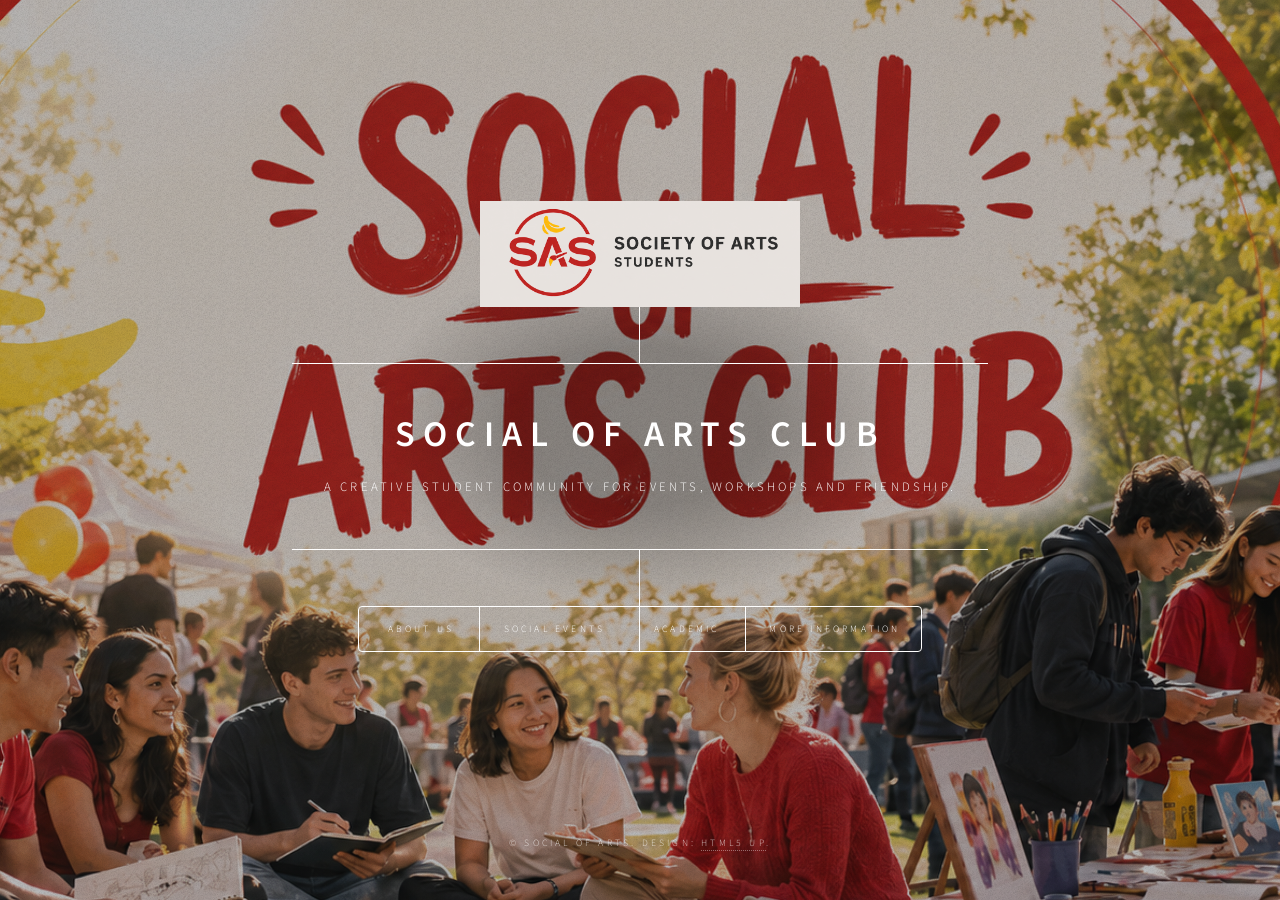
<file: index.html>
<!DOCTYPE HTML>
<!--
	Dimension by HTML5 UP
	html5up.net | @ajlkn
	Free for personal and commercial use under the CCA 3.0 license (html5up.net/license)
-->
<html>
	<head>
		<title>Social of Arts Club</title>
		<meta charset="utf-8" />
		<meta name="viewport" content="width=device-width, initial-scale=1, user-scalable=no" />
		<link rel="stylesheet" href="assets/css/main.css" />
		<noscript><link rel="stylesheet" href="assets/css/noscript.css" /></noscript>
	</head>
	<body class="is-preload">

		<!-- Wrapper -->
			<div id="wrapper">

				<!-- Header -->
					<header id="header">
						<div class="logo">
							<img src="images/Logo.png" alt="Social Of Arts Club logo">
						</div>
						<div class="content">
							<div class="inner">
								<h1>Social of Arts Club</h1>
								<p>A creative student community for events, workshops and friendship.</p>
							</div>
						</div>
						<nav>
							<ul>
								<li><a href="#intro">About Us</a></li>
								<li><a href="#work">Social Events</a></li>
								<li><a href="#about">Academic</a></li>
								<li><a href="#contact">More Information</a></li>
								<!--<li><a href="#elements">Elements</a></li>-->
							</ul>
						</nav>
					</header>

				<!-- Main -->
					<div id="main">

						<!-- Intro -->
							<article id="intro">
								<h2 class="major">About Us</h2>
								<span class="image main"><img src="images/Introduction.png" alt="Introduction of Club" /></span>
								<p>Social of Arts Club is a fictional student community created for students who enjoy creativity, friendship, and campus life. The club provides a welcoming space where members can meet new people, share ideas, join creative activities, and take part in social events outside the classroom. Through workshops, art-inspired gatherings, student meetups, networking sessions, and major club events, Social of Arts Club encourages students to build confidence, explore their interests, and feel connected with others. The club is designed for both beginners and experienced creatives, so students do not need professional art skills to join. Whether someone wants to relax after study, make friends, attend fun events, or express their creative side, Social of Arts Club offers an inclusive and energetic environment where student life becomes more meaningful, social, and memorable.<a href="#work"></a>.</p>
								
							</article>

						<!-- Social Events -->
							<article id="work">
								<h2 class="major">Social Events</h2>

								<p class="subtitle">Campus Picnic & Games</p>
								<span class="image main picnic-image"><img src="images/Social_events1.jpg" alt="social picinic" /></span>
								<p>Campus Picnic & Games is one of our most relaxed and welcoming social events. It gives students a chance to step away from study, enjoy the outdoors, and spend time with others in a friendly open space. Members can bring snacks, sit together on the grass, join small group games, or simply chat with new people in a casual environment. The event is designed to be easy to join, even for students who may feel nervous about attending club activities for the first time. Through light games, shared food, creative conversations, and team activities, students can build friendships naturally without pressure. This event is especially attractive because it combines relaxation, social connection, and fun campus life in one experience. Whether students want to meet new friends, enjoy a sunny afternoon, or feel more connected to the club community, Campus Picnic & Games provides a warm and enjoyable way to take part.</p>

								
								<p class="subtitle">Creative Meetup Night</p>
								<span class="image main event-image"><img src="images/SocialEvents-2.webp" alt="social night" /></span>
								<p>Creative Meetup Night is a relaxed evening event designed for students who want to meet new people, share ideas, and enjoy a creative social atmosphere. During the event, members can take part in casual conversations, small creative activities, group discussions, and icebreaker games. It is not only a place for students with strong artistic skills, but also for beginners who simply enjoy creativity and want to connect with others. The event gives students a comfortable space to talk about art, design, music, photography, campus life, or personal interests. With friendly lighting, music, snacks, and open conversation, Creative Meetup Night helps members feel included and confident. It is especially suitable for new students because it makes meeting people easier and less awkward. By joining this event, students can build friendships, discover shared interests, and become more involved in the club community.</p>

								<p class="subtitle">Gallery Walk / Art Exhibition Visit</p>
								<span class="image main exhibition-image"><img src="images/SocialEvents-3.jpg" alt="Art Exhibition" /></span>
								<p>Art Exhibition / Gallery Walk is a cultural and creative activity where members visit an art exhibition together and explore different forms of visual expression. During the event, students can walk through the gallery, observe artworks, discuss their personal interpretations, and share ideas with other members in a relaxed environment. This activity is not only for students with strong art knowledge, but also for anyone who is curious about creativity and wants to experience art in a social way. By joining the exhibition visit, members can discover new artistic styles, gain inspiration, and learn how different artists communicate emotions, stories, and social ideas through their work. The event also gives students a chance to connect through meaningful conversations rather than only casual chatting. It is attractive because it combines learning, creativity, friendship, and cultural experience in one activity. For new members, Art Exhibition / Gallery Walk is a comfortable way to meet others while enjoying a calm and inspiring atmosphere.</p>

								<p class="subtitle">Creative Market Day</p>
								<span class="image main"><img src="images/SocialEvents-4.jpg" alt="Art Workshop" /></span>
								<p>Creative Market Day is a lively event where members can display, share, and celebrate their creative work in a friendly student community. During the event, students can set up small stalls to showcase handmade crafts, drawings, prints, postcards, jewellery, photography, stickers, or other personal creative projects. It gives members a chance to express their ideas, receive encouragement from others, and feel proud of their work. This event is attractive because it combines creativity, social interaction, and a relaxed market atmosphere. Students do not need to be professional artists to join; they can simply bring something they enjoy making or come as visitors to support others. Creative Market Day also helps members meet people with similar interests, exchange inspiration, and discover different styles of student creativity. It creates a warm and energetic space where art becomes more social, accessible, and enjoyable.</p>

							</article>

						<!-- Academic Initative -->
							<article id="about">
								<h2 class="major">Our Arts Guide</h2>
								<span class="image main"><img src="images/academic.png" alt="Academic Initative" /></span>
								<p>Our Academic Arts Guide is designed to help students understand how creativity can support academic growth. The club believes that art is not only a form of expression, but also a way of thinking, questioning, and communicating ideas. Through student-led resources, study discussions, creative workshops, and peer support activities, we encourage members to explore the connection between arts, culture, society, and personal development. This initiative aims to make academic learning more approachable by sharing useful guidance, practical study tips, and creative perspectives from students for students. Whether members are planning their studies, developing new interests, or looking for inspiration beyond the classroom, our arts guide provides a supportive space where learning becomes more meaningful, creative, and connected to real student experiences.</p>
							</article>

						<!-- More Information -->
							<article id="contact">
								<h2 class="major">More Information</h2>
								<p class="subtitle">Journals & Creative Arts</p>
								<span class="image main"><img src="images/Journals.png" alt="Journals" /></span>
								<p>Our creative journal is a student-led publication created to celebrate imagination, self-expression, and original ideas. It provides a welcoming space for students to share their writing, artwork, photography, design pieces, poetry, short stories, and other creative projects. The journal is not about perfection. It is about confidence, creativity, and giving every student a chance to express their voice.</p>
								<p>We welcome submissions from students of all creative backgrounds. Members can submit written pieces such as poems, short stories, reflections, or creative essays. They can also submit visual works such as drawings, digital art, photography, paintings, posters, or mixed-media pieces. Each submission should show personal expression, creative thinking, or a meaningful story behind the work.</p>
								<p>This project aims to help students feel proud of their creative identity and connect with others through shared artistic interests. Selected works may be featured in our online journal, social media showcase, or club exhibition events. Whether students are experienced creators or just beginning to explore art, the journal offers a supportive platform to share ideas, gain confidence, and become part of a creative community.</p>

								<p class="subtitle">Connect Us!</p>
								<p>Have a submission or suggestion?  Contact us today!</p>

								<form id="contact-form" method="post" action="#">
									<div class="fields">
										<div class="field half">
											<label for="name">Name</label>
											<input type="text" name="name" id="name" />
										</div>
										<div class="field half">
											<label for="email">Email</label>
											<input type="email" name="email" id="email" />
										</div>
										<div class="field">
											<label for="message">Message</label>
											<textarea name="message" id="message" rows="4"></textarea>
										</div>
									</div>
									<ul class="actions">
										<li><input type="submit" value="Send Message" class="primary" /></li>
										<li><input type="reset" value="Reset" /></li>
									</ul>
									
									<p id="form-message" style="display:none;">Thank you for your message! We will get back to you soon.</p>
								</form>
								<ul class="icons">
									<li><a href="#" class="icon brands fa-twitter"><span class="label">Twitter</span></a></li>
									<li><a href="#" class="icon brands fa-facebook-f"><span class="label">Facebook</span></a></li>
									<li><a href="#" class="icon brands fa-instagram"><span class="label">Instagram</span></a></li>
									<li><a href="#" class="icon brands fa-github"><span class="label">GitHub</span></a></li>
								</ul>
							</article>

							</article>

					</div>

				<!-- Footer -->
					<footer id="footer">
						<p class="copyright">&copy; Social of Arts. Design: <a href="https://html5up.net">HTML5 UP</a>.</p>
					</footer>

			</div>

		<!-- BG -->
			<div id="bg"></div>

		<!-- Scripts -->
			<script src="assets/js/jquery.min.js"></script>
			<script src="assets/js/browser.min.js"></script>
			<script src="assets/js/breakpoints.min.js"></script>
			<script src="assets/js/util.js"></script>
			<script src="assets/js/main.js"></script>

			<script>
				document.getElementById("contact-form").addEventListener("submit", function(event) {
					event.preventDefault();
					document.getElementById("form-message").style.display = "block";
				});

</script>
	</body>
</html>
</file>
<file: assets/css/noscript.css>
/*
	Dimension by HTML5 UP
	html5up.net | @ajlkn
	Free for personal and commercial use under the CCA 3.0 license (html5up.net/license)
*/

/* BG */

	body.is-preload #bg:before {
		background-color: transparent;
	}

/* Header */

	body.is-preload #header {
		-moz-filter: none;
		-webkit-filter: none;
		-ms-filter: none;
		filter: none;
	}

		body.is-preload #header > * {
			opacity: 1;
		}

		body.is-preload #header .content .inner {
			max-height: none;
			padding: 3rem 2rem;
			opacity: 1;
		}

/* Main */

	#main article {
		opacity: 1;
		margin: 4rem 0 0 0;
	}
</file>
<file: assets/css/main.css>
@import url(fontawesome-all.min.css);
@import url("https://fonts.googleapis.com/css?family=Source+Sans+Pro:300italic,600italic,300,600");

/*
	Dimension by HTML5 UP
	html5up.net | @ajlkn
	Free for personal and commercial use under the CCA 3.0 license (html5up.net/license)
*/

html, body, div, span, applet, object,
iframe, h1, h2, h3, h4, h5, h6, p, blockquote,
pre, a, abbr, acronym, address, big, cite,
code, del, dfn, em, img, ins, kbd, q, s, samp,
small, strike, strong, sub, sup, tt, var, b,
u, i, center, dl, dt, dd, ol, ul, li, fieldset,
form, label, legend, table, caption, tbody,
tfoot, thead, tr, th, td, article, aside,
canvas, details, embed, figure, figcaption,
footer, header, hgroup, menu, nav, output, ruby,
section, summary, time, mark, audio, video {
	margin: 0;
	padding: 0;
	border: 0;
	font-size: 100%;
	font: inherit;
	vertical-align: baseline;}

article, aside, details, figcaption, figure,
footer, header, hgroup, menu, nav, section {
	display: block;}

body {
	line-height: 1;
}

ol, ul {
	list-style: none;
}

blockquote, q {
	quotes: none;
}

	blockquote:before, blockquote:after, q:before, q:after {
		content: '';
		content: none;
	}

table {
	border-collapse: collapse;
	border-spacing: 0;
}

body {
	-webkit-text-size-adjust: none;
}

mark {
	background-color: transparent;
	color: inherit;
}

input::-moz-focus-inner {
	border: 0;
	padding: 0;
}

input, select, textarea {
	-moz-appearance: none;
	-webkit-appearance: none;
	-ms-appearance: none;
	appearance: none;
}

/* Basic */

	@-ms-viewport {
		width: device-width;
	}

	@media screen and (max-width: 480px) {

		html, body {
			min-width: 320px;
		}

	}

	html {
		box-sizing: border-box;
	}

	*, *:before, *:after {
		box-sizing: inherit;
	}

	body {
		background: #1b1f22;
	}

		body.is-preload *, body.is-preload *:before, body.is-preload *:after {
			-moz-animation: none !important;
			-webkit-animation: none !important;
			-ms-animation: none !important;
			animation: none !important;
			-moz-transition: none !important;
			-webkit-transition: none !important;
			-ms-transition: none !important;
			transition: none !important;
		}

/* Type */

	html {
		font-size: 16pt;
	}

		@media screen and (max-width: 1680px) {

			html {
				font-size: 12pt;
			}

		}

		@media screen and (max-width: 736px) {

			html {
				font-size: 11pt;
			}

		}

		@media screen and (max-width: 360px) {

			html {
				font-size: 10pt;
			}

		}

	body, input, select, textarea {
		color: #ffffff;
		font-family: "Source Sans Pro", sans-serif;
		font-weight: 300;
		font-size: 1rem;
		line-height: 1.65;
	}

	a {
		-moz-transition: color 0.2s ease-in-out, background-color 0.2s ease-in-out, border-bottom-color 0.2s ease-in-out;
		-webkit-transition: color 0.2s ease-in-out, background-color 0.2s ease-in-out, border-bottom-color 0.2s ease-in-out;
		-ms-transition: color 0.2s ease-in-out, background-color 0.2s ease-in-out, border-bottom-color 0.2s ease-in-out;
		transition: color 0.2s ease-in-out, background-color 0.2s ease-in-out, border-bottom-color 0.2s ease-in-out;
		border-bottom: dotted 1px rgba(255, 255, 255, 0.5);
		text-decoration: none;
		color: inherit;
	}

		a:hover {
			border-bottom-color: transparent;
		}

	strong, b {
		color: #ffffff;
		font-weight: 600;
	}

	em, i {
		font-style: italic;
	}

	p {
		margin: 0 0 2rem 0;
	}

	h1, h2, h3, h4, h5, h6 {
		color: #ffffff;
		font-weight: 600;
		line-height: 1.5;
		margin: 0 0 1rem 0;
		text-transform: uppercase;
		letter-spacing: 0.2rem;
	}

		h1 a, h2 a, h3 a, h4 a, h5 a, h6 a {
			color: inherit;
			text-decoration: none;
		}

		h1.major, h2.major, h3.major, h4.major, h5.major, h6.major {
			border-bottom: solid 1px #ffffff;
			width: -moz-max-content;
			width: -webkit-max-content;
			width: -ms-max-content;
			width: max-content;
			padding-bottom: 0.5rem;
			margin: 0 0 2rem 0;
		}

	h1 {
		font-size: 2.25rem;
		line-height: 1.3;
		letter-spacing: 0.5rem;
	}

	h2 {
		font-size: 1.5rem;
		line-height: 1.4;
		letter-spacing: 0.5rem;
	}

	h3 {
		font-size: 1rem;
	}

	h4 {
		font-size: 0.8rem;
	}

	h5 {
		font-size: 0.7rem;
	}

	h6 {
		font-size: 0.6rem;
	}

	@media screen and (max-width: 736px) {

		h1 {
			font-size: 1.75rem;
			line-height: 1.4;
		}

		h2 {
			font-size: 1.25em;
			line-height: 1.5;
		}

	}

	sub {
		font-size: 0.8rem;
		position: relative;
		top: 0.5rem;
	}

	sup {
		font-size: 0.8rem;
		position: relative;
		top: -0.5rem;
	}

	blockquote {
		border-left: solid 4px #ffffff;
		font-style: italic;
		margin: 0 0 2rem 0;
		padding: 0.5rem 0 0.5rem 2rem;
	}

	code {
		background: rgba(255, 255, 255, 0.075);
		border-radius: 4px;
		font-family: "Courier New", monospace;
		font-size: 0.9rem;
		margin: 0 0.25rem;
		padding: 0.25rem 0.65rem;
	}

	pre {
		-webkit-overflow-scrolling: touch;
		font-family: "Courier New", monospace;
		font-size: 0.9rem;
		margin: 0 0 2rem 0;
	}

		pre code {
			display: block;
			line-height: 1.75;
			padding: 1rem 1.5rem;
			overflow-x: auto;
		}

	hr {
		border: 0;
		border-bottom: solid 1px #ffffff;
		margin: 2.75rem 0;
	}

	.align-left {
		text-align: left;
	}

	.align-center {
		text-align: center;
	}

	.align-right {
		text-align: right;
	}

/* Form */

	form {
		margin: 0 0 2rem 0;
	}

		form > :last-child {
			margin-bottom: 0;
		}

		form > .fields {
			display: -moz-flex;
			display: -webkit-flex;
			display: -ms-flex;
			display: flex;
			-moz-flex-wrap: wrap;
			-webkit-flex-wrap: wrap;
			-ms-flex-wrap: wrap;
			flex-wrap: wrap;
			width: calc(100% + 3rem);
			margin: -1.5rem 0 2rem -1.5rem;
		}

			form > .fields > .field {
				-moz-flex-grow: 0;
				-webkit-flex-grow: 0;
				-ms-flex-grow: 0;
				flex-grow: 0;
				-moz-flex-shrink: 0;
				-webkit-flex-shrink: 0;
				-ms-flex-shrink: 0;
				flex-shrink: 0;
				padding: 1.5rem 0 0 1.5rem;
				width: calc(100% - 1.5rem);
			}

				form > .fields > .field.half {
					width: calc(50% - 0.75rem);
				}

				form > .fields > .field.third {
					width: calc(100%/3 - 0.5rem);
				}

				form > .fields > .field.quarter {
					width: calc(25% - 0.375rem);
				}

		@media screen and (max-width: 480px) {

			form > .fields {
				width: calc(100% + 3rem);
				margin: -1.5rem 0 2rem -1.5rem;
			}

				form > .fields > .field {
					padding: 1.5rem 0 0 1.5rem;
					width: calc(100% - 1.5rem);
				}

					form > .fields > .field.half {
						width: calc(100% - 1.5rem);
					}

					form > .fields > .field.third {
						width: calc(100% - 1.5rem);
					}

					form > .fields > .field.quarter {
						width: calc(100% - 1.5rem);
					}

		}

	label {
		color: #ffffff;
		display: block;
		font-size: 0.8rem;
		font-weight: 300;
		letter-spacing: 0.2rem;
		line-height: 1.5;
		margin: 0 0 1rem 0;
		text-transform: uppercase;
	}

	input[type="text"],
	input[type="password"],
	input[type="email"],
	input[type="tel"],
	select,
	textarea {
		-moz-appearance: none;
		-webkit-appearance: none;
		-ms-appearance: none;
		appearance: none;
		-moz-transition: border-color 0.2s ease-in-out, box-shadow 0.2s ease-in-out, background-color 0.2s ease-in-out;
		-webkit-transition: border-color 0.2s ease-in-out, box-shadow 0.2s ease-in-out, background-color 0.2s ease-in-out;
		-ms-transition: border-color 0.2s ease-in-out, box-shadow 0.2s ease-in-out, background-color 0.2s ease-in-out;
		transition: border-color 0.2s ease-in-out, box-shadow 0.2s ease-in-out, background-color 0.2s ease-in-out;
		background-color: transparent;
		border-radius: 4px;
		border: solid 1px #ffffff;
		color: inherit;
		display: block;
		outline: 0;
		padding: 0 1rem;
		text-decoration: none;
		width: 100%;
	}

		input[type="text"]:invalid,
		input[type="password"]:invalid,
		input[type="email"]:invalid,
		input[type="tel"]:invalid,
		select:invalid,
		textarea:invalid {
			box-shadow: none;
		}

		input[type="text"]:focus,
		input[type="password"]:focus,
		input[type="email"]:focus,
		input[type="tel"]:focus,
		select:focus,
		textarea:focus {
			background: rgba(255, 255, 255, 0.075);
			border-color: #ffffff;
			box-shadow: 0 0 0 1px #ffffff;
		}

	select {
		background-image: url("data:image/svg+xml;charset=utf8,%3Csvg xmlns='http://www.w3.org/2000/svg' width='40' height='40' preserveAspectRatio='none' viewBox='0 0 40 40'%3E%3Cpath d='M9.4,12.3l10.4,10.4l10.4-10.4c0.2-0.2,0.5-0.4,0.9-0.4c0.3,0,0.6,0.1,0.9,0.4l3.3,3.3c0.2,0.2,0.4,0.5,0.4,0.9 c0,0.4-0.1,0.6-0.4,0.9L20.7,31.9c-0.2,0.2-0.5,0.4-0.9,0.4c-0.3,0-0.6-0.1-0.9-0.4L4.3,17.3c-0.2-0.2-0.4-0.5-0.4-0.9 c0-0.4,0.1-0.6,0.4-0.9l3.3-3.3c0.2-0.2,0.5-0.4,0.9-0.4S9.1,12.1,9.4,12.3z' fill='%23ffffff' /%3E%3C/svg%3E");
		background-size: 1.25rem;
		background-repeat: no-repeat;
		background-position: calc(100% - 1rem) center;
		height: 2.75rem;
		padding-right: 2.75rem;
		text-overflow: ellipsis;
	}

		select option {
			color: #ffffff;
			background: #1b1f22;
		}

		select:focus::-ms-value {
			background-color: transparent;
		}

		select::-ms-expand {
			display: none;
		}

	input[type="text"],
	input[type="password"],
	input[type="email"],
	select {
		height: 2.75rem;
	}

	textarea {
		padding: 0.75rem 1rem;
	}

	input[type="checkbox"],
	input[type="radio"] {
		-moz-appearance: none;
		-webkit-appearance: none;
		-ms-appearance: none;
		appearance: none;
		display: block;
		float: left;
		margin-right: -2rem;
		opacity: 0;
		width: 1rem;
		z-index: -1;
	}

		input[type="checkbox"] + label,
		input[type="radio"] + label {
			text-decoration: none;
			-moz-user-select: none;
			-webkit-user-select: none;
			-ms-user-select: none;
			user-select: none;
			color: #ffffff;
			cursor: pointer;
			display: inline-block;
			font-size: 0.8rem;
			font-weight: 300;
			margin: 0 0 0.5rem 0;
			padding-left: 2.65rem;
			padding-right: 0.75rem;
			position: relative;
		}

			input[type="checkbox"] + label:before,
			input[type="radio"] + label:before {
				-moz-osx-font-smoothing: grayscale;
				-webkit-font-smoothing: antialiased;
				display: inline-block;
				font-style: normal;
				font-variant: normal;
				text-rendering: auto;
				line-height: 1;
				text-transform: none !important;
				font-family: 'Font Awesome 5 Free';
				font-weight: 900;
			}

			input[type="checkbox"] + label:before,
			input[type="radio"] + label:before {
				-moz-transition: border-color 0.2s ease-in-out, box-shadow 0.2s ease-in-out, background-color 0.2s ease-in-out;
				-webkit-transition: border-color 0.2s ease-in-out, box-shadow 0.2s ease-in-out, background-color 0.2s ease-in-out;
				-ms-transition: border-color 0.2s ease-in-out, box-shadow 0.2s ease-in-out, background-color 0.2s ease-in-out;
				transition: border-color 0.2s ease-in-out, box-shadow 0.2s ease-in-out, background-color 0.2s ease-in-out;
				border-radius: 4px;
				border: solid 1px #ffffff;
				content: '';
				display: inline-block;
				height: 1.65rem;
				left: 0;
				line-height: 1.65rem;
				position: absolute;
				text-align: center;
				top: -0.15rem;
				width: 1.65rem;
			}

		input[type="checkbox"]:checked + label:before,
		input[type="radio"]:checked + label:before {
			background: #ffffff !important;
			border-color: #ffffff !important;
			color: #1b1f22;
			content: '\f00c';
		}

		input[type="checkbox"]:focus + label:before,
		input[type="radio"]:focus + label:before {
			background: rgba(255, 255, 255, 0.075);
			border-color: #ffffff;
			box-shadow: 0 0 0 1px #ffffff;
		}

	input[type="checkbox"] + label:before {
		border-radius: 4px;
	}

	input[type="radio"] + label:before {
		border-radius: 100%;
	}

	::-webkit-input-placeholder {
		color: rgba(255, 255, 255, 0.5) !important;
		opacity: 1.0;
	}

	:-moz-placeholder {
		color: rgba(255, 255, 255, 0.5) !important;
		opacity: 1.0;
	}

	::-moz-placeholder {
		color: rgba(255, 255, 255, 0.5) !important;
		opacity: 1.0;
	}

	:-ms-input-placeholder {
		color: rgba(255, 255, 255, 0.5) !important;
		opacity: 1.0;
	}

	.formerize-placeholder {
		color: rgba(255, 255, 255, 0.5) !important;
		opacity: 1.0;
	}

/* Box */

	.box {
		border-radius: 4px;
		border: solid 1px #ffffff;
		margin-bottom: 2rem;
		padding: 1.5em;
	}

		.box > :last-child,
		.box > :last-child > :last-child,
		.box > :last-child > :last-child > :last-child {
			margin-bottom: 0;
		}

		.box.alt {
			border: 0;
			border-radius: 0;
			padding: 0;
		}

/* Icon */

	.icon {
		text-decoration: none;
		border-bottom: none;
		position: relative;
	}

		.icon:before {
			-moz-osx-font-smoothing: grayscale;
			-webkit-font-smoothing: antialiased;
			display: inline-block;
			font-style: normal;
			font-variant: normal;
			text-rendering: auto;
			line-height: 1;
			text-transform: none !important;
			font-family: 'Font Awesome 5 Free';
			font-weight: 400;
		}

		.icon > .label {
			display: none;
		}

		.icon:before {
			line-height: inherit;
		}

		.icon.solid:before {
			font-weight: 900;
		}

		.icon.brands:before {
			font-family: 'Font Awesome 5 Brands';
		}

/* Image */

	.image {
		border-radius: 4px;
		border: 0;
		display: inline-block;
		position: relative;
	}

		.image:before {
			pointer-events: none;
			background-image: url("../../images/overlay.png");
			background-color: rgba(19, 21, 25, 0.5);
			border-radius: 4px;
			content: '';
			display: block;
			height: 100%;
			left: 0;
			opacity: 0.5;
			position: absolute;
			top: 0;
			width: 100%;
		}

		.image img {
			border-radius: 4px;
			display: block;
		}

		.image.left, .image.right {
			max-width: 40%;
		}

			.image.left img, .image.right img {
				width: 100%;
			}

		.image.left {
			float: left;
			padding: 0 1.5em 1em 0;
			top: 0.25em;
		}

		.image.right {
			float: right;
			padding: 0 0 1em 1.5em;
			top: 0.25em;
		}

		.image.fit {
			display: block;
			margin: 0 0 2rem 0;
			width: 100%;
		}

			.image.fit img {
				width: 100%;
			}

		.image.main {
			display: block;
			margin: 2.5rem 0;
			width: 100%;
		}

			.image.main img {
				width: 100%;
			}

		@media screen and (max-width: 736px) {

			.image.main {
				margin: 2rem 0;
			}

		}

		@media screen and (max-width: 480px) {

			.image.main {
				margin: 1.5rem 0;
			}

		}

/* List */

	ol {
		list-style: decimal;
		margin: 0 0 2rem 0;
		padding-left: 1.25em;
	}

		ol li {
			padding-left: 0.25em;
		}

	ul {
		list-style: disc;
		margin: 0 0 2rem 0;
		padding-left: 1em;
	}

		ul li {
			padding-left: 0.5em;
		}

		ul.alt {
			list-style: none;
			padding-left: 0;
		}

			ul.alt li {
				border-top: solid 1px #ffffff;
				padding: 0.5em 0;
			}

				ul.alt li:first-child {
					border-top: 0;
					padding-top: 0;
				}

	dl {
		margin: 0 0 2rem 0;
	}

		dl dt {
			display: block;
			font-weight: 600;
			margin: 0 0 1rem 0;
		}

		dl dd {
			margin-left: 2rem;
		}

/* Actions */

	ul.actions {
		display: -moz-flex;
		display: -webkit-flex;
		display: -ms-flex;
		display: flex;
		cursor: default;
		list-style: none;
		margin-left: -1rem;
		padding-left: 0;
	}

		ul.actions li {
			padding: 0 0 0 1rem;
			vertical-align: middle;
		}

		ul.actions.special {
			-moz-justify-content: center;
			-webkit-justify-content: center;
			-ms-justify-content: center;
			justify-content: center;
			width: 100%;
			margin-left: 0;
		}

			ul.actions.special li:first-child {
				padding-left: 0;
			}

		ul.actions.stacked {
			-moz-flex-direction: column;
			-webkit-flex-direction: column;
			-ms-flex-direction: column;
			flex-direction: column;
			margin-left: 0;
		}

			ul.actions.stacked li {
				padding: 1.3rem 0 0 0;
			}

				ul.actions.stacked li:first-child {
					padding-top: 0;
				}

		ul.actions.fit {
			width: calc(100% + 1rem);
		}

			ul.actions.fit li {
				-moz-flex-grow: 1;
				-webkit-flex-grow: 1;
				-ms-flex-grow: 1;
				flex-grow: 1;
				-moz-flex-shrink: 1;
				-webkit-flex-shrink: 1;
				-ms-flex-shrink: 1;
				flex-shrink: 1;
				width: 100%;
			}

				ul.actions.fit li > * {
					width: 100%;
				}

			ul.actions.fit.stacked {
				width: 100%;
			}

		@media screen and (max-width: 480px) {

			ul.actions:not(.fixed) {
				-moz-flex-direction: column;
				-webkit-flex-direction: column;
				-ms-flex-direction: column;
				flex-direction: column;
				margin-left: 0;
				width: 100% !important;
			}

				ul.actions:not(.fixed) li {
					-moz-flex-grow: 1;
					-webkit-flex-grow: 1;
					-ms-flex-grow: 1;
					flex-grow: 1;
					-moz-flex-shrink: 1;
					-webkit-flex-shrink: 1;
					-ms-flex-shrink: 1;
					flex-shrink: 1;
					padding: 1rem 0 0 0;
					text-align: center;
					width: 100%;
				}

					ul.actions:not(.fixed) li > * {
						width: 100%;
					}

					ul.actions:not(.fixed) li:first-child {
						padding-top: 0;
					}

					ul.actions:not(.fixed) li input[type="submit"],
					ul.actions:not(.fixed) li input[type="reset"],
					ul.actions:not(.fixed) li input[type="button"],
					ul.actions:not(.fixed) li button,
					ul.actions:not(.fixed) li .button {
						width: 100%;
					}

						ul.actions:not(.fixed) li input[type="submit"].icon:before,
						ul.actions:not(.fixed) li input[type="reset"].icon:before,
						ul.actions:not(.fixed) li input[type="button"].icon:before,
						ul.actions:not(.fixed) li button.icon:before,
						ul.actions:not(.fixed) li .button.icon:before {
							margin-left: -0.5em;
						}

		}

/* Icons */

	ul.icons {
		cursor: default;
		list-style: none;
		padding-left: 0;
	}

		ul.icons li {
			display: inline-block;
			padding: 0 0.75em 0 0;
		}

			ul.icons li:last-child {
				padding-right: 0;
			}

			ul.icons li a {
				border-radius: 100%;
				box-shadow: inset 0 0 0 1px #ffffff;
				display: inline-block;
				height: 2.25rem;
				line-height: 2.25rem;
				text-align: center;
				width: 2.25rem;
			}

				ul.icons li a:hover {
					background-color: rgba(255, 255, 255, 0.075);
				}

				ul.icons li a:active {
					background-color: rgba(255, 255, 255, 0.175);
				}

/* Table */

	.table-wrapper {
		-webkit-overflow-scrolling: touch;
		overflow-x: auto;
	}

	table {
		margin: 0 0 2rem 0;
		width: 100%;
	}

		table tbody tr {
			border: solid 1px #ffffff;
			border-left: 0;
			border-right: 0;
		}

			table tbody tr:nth-child(2n + 1) {
				background-color: rgba(255, 255, 255, 0.075);
			}

		table td {
			padding: 0.75em 0.75em;
		}

		table th {
			color: #ffffff;
			font-size: 0.9em;
			font-weight: 600;
			padding: 0 0.75em 0.75em 0.75em;
			text-align: left;
		}

		table thead {
			border-bottom: solid 2px #ffffff;
		}

		table tfoot {
			border-top: solid 2px #ffffff;
		}

		table.alt {
			border-collapse: separate;
		}

			table.alt tbody tr td {
				border: solid 1px #ffffff;
				border-left-width: 0;
				border-top-width: 0;
			}

				table.alt tbody tr td:first-child {
					border-left-width: 1px;
				}

			table.alt tbody tr:first-child td {
				border-top-width: 1px;
			}

			table.alt thead {
				border-bottom: 0;
			}

			table.alt tfoot {
				border-top: 0;
			}

/* Button */

	input[type="submit"],
	input[type="reset"],
	input[type="button"],
	button,
	.button {
		-moz-appearance: none;
		-webkit-appearance: none;
		-ms-appearance: none;
		appearance: none;
		-moz-transition: background-color 0.2s ease-in-out, color 0.2s ease-in-out;
		-webkit-transition: background-color 0.2s ease-in-out, color 0.2s ease-in-out;
		-ms-transition: background-color 0.2s ease-in-out, color 0.2s ease-in-out;
		transition: background-color 0.2s ease-in-out, color 0.2s ease-in-out;
		background-color: transparent;
		border-radius: 4px;
		border: 0;
		box-shadow: inset 0 0 0 1px #ffffff;
		color: #ffffff !important;
		cursor: pointer;
		display: inline-block;
		font-size: 0.8rem;
		font-weight: 300;
		height: 2.75rem;
		letter-spacing: 0.2rem;
		line-height: 2.75rem;
		outline: 0;
		padding: 0 1.25rem 0 1.35rem;
		text-align: center;
		text-decoration: none;
		text-transform: uppercase;
		white-space: nowrap;
	}

		input[type="submit"]:hover,
		input[type="reset"]:hover,
		input[type="button"]:hover,
		button:hover,
		.button:hover {
			background-color: rgba(255, 255, 255, 0.075);
		}

		input[type="submit"]:active,
		input[type="reset"]:active,
		input[type="button"]:active,
		button:active,
		.button:active {
			background-color: rgba(255, 255, 255, 0.175);
		}

		input[type="submit"].icon:before,
		input[type="reset"].icon:before,
		input[type="button"].icon:before,
		button.icon:before,
		.button.icon:before {
			margin-right: 0.5em;
		}

		input[type="submit"].fit,
		input[type="reset"].fit,
		input[type="button"].fit,
		button.fit,
		.button.fit {
			width: 100%;
		}

		input[type="submit"].small,
		input[type="reset"].small,
		input[type="button"].small,
		button.small,
		.button.small {
			font-size: 0.6rem;
			height: 2.0625rem;
			line-height: 2.0625rem;
		}

		input[type="submit"].primary,
		input[type="reset"].primary,
		input[type="button"].primary,
		button.primary,
		.button.primary {
			background-color: #ffffff;
			color: #1b1f22 !important;
			font-weight: 600;
		}

		input[type="submit"].disabled, input[type="submit"]:disabled,
		input[type="reset"].disabled,
		input[type="reset"]:disabled,
		input[type="button"].disabled,
		input[type="button"]:disabled,
		button.disabled,
		button:disabled,
		.button.disabled,
		.button:disabled {
			pointer-events: none;
			cursor: default;
			opacity: 0.25;
		}

	input[type="submit"],
	input[type="reset"],
	input[type="button"],
	button {
		line-height: calc(2.75rem - 2px);
	}

/* BG */

	#bg {
		-moz-transform: scale(1.0);
		-webkit-transform: scale(1.0);
		-ms-transform: scale(1.0);
		transform: scale(1.0);
		position: fixed;
		top: 0;
		left: 0;
		width: 100%;
		height: 100vh;
		z-index: 1;
	}

		#bg:before, #bg:after {
			content: '';
			display: block;
			position: absolute;
			top: 0;
			left: 0;
			width: 100%;
			height: 100%;
		}

		#bg:before {
			-moz-transition: background-color 2.5s ease-in-out;
			-webkit-transition: background-color 2.5s ease-in-out;
			-ms-transition: background-color 2.5s ease-in-out;
			transition: background-color 2.5s ease-in-out;
			-moz-transition-delay: 0.75s;
			-webkit-transition-delay: 0.75s;
			-ms-transition-delay: 0.75s;
			transition-delay: 0.75s;
			background-image: linear-gradient(to top, rgba(19, 21, 25, 0.3), rgba(19, 21, 25, 0.3)), url("../../images/overlay.png");
			background-size: auto,
 256px 256px;
			background-position: center,
 center;
			background-repeat: no-repeat,
 repeat;
			z-index: 2;
		}

		#bg:after {
			-moz-transform: scale(1.125);
			-webkit-transform: scale(1.125);
			-ms-transform: scale(1.125);
			transform: scale(1.125);
			-moz-transition: -moz-transform 0.325s ease-in-out, -moz-filter 0.325s ease-in-out;
			-webkit-transition: -webkit-transform 0.325s ease-in-out, -webkit-filter 0.325s ease-in-out;
			-ms-transition: -ms-transform 0.325s ease-in-out, -ms-filter 0.325s ease-in-out;
			transition: transform 0.325s ease-in-out, filter 0.325s ease-in-out;
			background-image: url("../../images/background.png");
			background-position: center;
			background-size: cover;
			background-repeat: no-repeat;
			z-index: 1;
		}

		body.is-article-visible #bg:after {
			-moz-transform: scale(1.0825);
			-webkit-transform: scale(1.0825);
			-ms-transform: scale(1.0825);
			transform: scale(1.0825);
			-moz-filter: blur(0.2rem);
			-webkit-filter: blur(0.2rem);
			-ms-filter: blur(0.2rem);
			filter: blur(0.2rem);
		}

		body.is-preload #bg:before {
			background-color: #000000;
		}

/* Wrapper */

	#wrapper {
		display: -moz-flex;
		display: -webkit-flex;
		display: -ms-flex;
		display: flex;
		-moz-flex-direction: column;
		-webkit-flex-direction: column;
		-ms-flex-direction: column;
		flex-direction: column;
		-moz-align-items: center;
		-webkit-align-items: center;
		-ms-align-items: center;
		align-items: center;
		-moz-justify-content: space-between;
		-webkit-justify-content: space-between;
		-ms-justify-content: space-between;
		justify-content: space-between;
		position: relative;
		min-height: 100vh;
		width: 100%;
		padding: 4rem 2rem;
		z-index: 3;
	}

		#wrapper:before {
			content: '';
			display: block;
		}

		@media screen and (max-width: 1680px) {

			#wrapper {
				padding: 3rem 2rem;
			}

		}

		@media screen and (max-width: 736px) {

			#wrapper {
				padding: 2rem 1rem;
			}

		}

		@media screen and (max-width: 480px) {

			#wrapper {
				padding: 1rem;
			}

		}

/* Header */

	#header {
		display: -moz-flex;
		display: -webkit-flex;
		display: -ms-flex;
		display: flex;
		-moz-flex-direction: column;
		-webkit-flex-direction: column;
		-ms-flex-direction: column;
		flex-direction: column;
		-moz-align-items: center;
		-webkit-align-items: center;
		-ms-align-items: center;
		align-items: center;
		-moz-transition: -moz-transform 0.325s ease-in-out, -moz-filter 0.325s ease-in-out, opacity 0.325s ease-in-out;
		-webkit-transition: -webkit-transform 0.325s ease-in-out, -webkit-filter 0.325s ease-in-out, opacity 0.325s ease-in-out;
		-ms-transition: -ms-transform 0.325s ease-in-out, -ms-filter 0.325s ease-in-out, opacity 0.325s ease-in-out;
		transition: transform 0.325s ease-in-out, filter 0.325s ease-in-out, opacity 0.325s ease-in-out;
		background-image: -moz-radial-gradient(rgba(0, 0, 0, 0.25) 25%, rgba(0, 0, 0, 0) 55%);
		background-image: -webkit-radial-gradient(rgba(0, 0, 0, 0.25) 25%, rgba(0, 0, 0, 0) 55%);
		background-image: -ms-radial-gradient(rgba(0, 0, 0, 0.25) 25%, rgba(0, 0, 0, 0) 55%);
		background-image: radial-gradient(rgba(0, 0, 0, 0.25) 25%, rgba(0, 0, 0, 0) 55%);
		max-width: 100%;
		text-align: center;
	}

		#header > * {
			-moz-transition: opacity 0.325s ease-in-out;
			-webkit-transition: opacity 0.325s ease-in-out;
			-ms-transition: opacity 0.325s ease-in-out;
			transition: opacity 0.325s ease-in-out;
			position: relative;
			margin-top: 3.5rem;
		}

			#header > *:before {
				content: '';
				display: block;
				position: absolute;
				top: calc(-3.5rem - 1px);
				left: calc(50% - 1px);
				width: 1px;
				height: calc(3.5rem + 1px);
				background: #ffffff;
			}

		#header > :first-child {
			margin-top: 0;
		}

			#header > :first-child:before {
				display: none;
			}
        #header .logo {
                width: 20rem;
                height: auto;
                line-height: normal;
                border: none;
                border-radius: 0;
                display: flex;
                align-items: center;
                justify-content: center;
                overflow: visible;
            }

         #header .logo img {
               width:100%;
               height: auto;
               object-fit: contain;
			   display: block;
            }

		#header .content {
			border-style: solid;
			border-color: #ffffff;
			border-top-width: 1px;
			border-bottom-width: 1px;
			max-width: 100%;
		}

			#header .content .inner {
				-moz-transition: max-height 0.75s ease, padding 0.75s ease, opacity 0.325s ease-in-out;
				-webkit-transition: max-height 0.75s ease, padding 0.75s ease, opacity 0.325s ease-in-out;
				-ms-transition: max-height 0.75s ease, padding 0.75s ease, opacity 0.325s ease-in-out;
				transition: max-height 0.75s ease, padding 0.75s ease, opacity 0.325s ease-in-out;
				-moz-transition-delay: 0.25s;
				-webkit-transition-delay: 0.25s;
				-ms-transition-delay: 0.25s;
				transition-delay: 0.25s;
				padding: 3rem 2rem;
				max-height: 40rem;
				overflow: hidden;
			}

				#header .content .inner > :last-child {
					margin-bottom: 0;
				}

			#header .content p {
				text-transform: uppercase;
				letter-spacing: 0.2rem;
				font-size: 0.8rem;
				line-height: 2;
			}

		#header nav ul {
			display: -moz-flex;
			display: -webkit-flex;
			display: -ms-flex;
			display: flex;
			margin-bottom: 0;
			list-style: none;
			padding-left: 0;
			border: solid 1px #ffffff;
			border-radius: 4px;
		}

			#header nav ul li {
				padding-left: 0;
				border-left: solid 1px #ffffff;
			}

				#header nav ul li:first-child {
					border-left: 0;
				}

				#header nav ul li a {
					display: block;
					min-width: 7.5rem;
					height: 2.75rem;
					line-height: 2.75rem;
					padding: 0 1.25rem 0 1.45rem;
					text-transform: uppercase;
					letter-spacing: 0.2rem;
					font-size: 0.6rem;
					border-bottom: 0;
				}

					#header nav ul li a:hover {
						background-color: rgba(255, 255, 255, 0.075);
					}

					#header nav ul li a:active {
						background-color: rgba(255, 255, 255, 0.175);
					}

		#header nav.use-middle:after {
			content: '';
			display: block;
			position: absolute;
			top: 0;
			left: calc(50% - 1px);
			width: 1px;
			height: 100%;
			background: #ffffff;
		}

		#header nav.use-middle ul li.is-middle {
			border-left: 0;
		}

		body.is-article-visible #header {
			-moz-transform: scale(0.95);
			-webkit-transform: scale(0.95);
			-ms-transform: scale(0.95);
			transform: scale(0.95);
			-moz-filter: blur(0.1rem);
			-webkit-filter: blur(0.1rem);
			-ms-filter: blur(0.1rem);
			filter: blur(0.1rem);
			opacity: 0;
		}

		body.is-preload #header {
			-moz-filter: blur(0.125rem);
			-webkit-filter: blur(0.125rem);
			-ms-filter: blur(0.125rem);
			filter: blur(0.125rem);
		}

			body.is-preload #header > * {
				opacity: 0;
			}

			body.is-preload #header .content .inner {
				max-height: 0;
				padding-top: 0;
				padding-bottom: 0;
				opacity: 0;
			}

		@media screen and (max-width: 980px) {

			#header .content p br {
				display: none;
			}

		}

		@media screen and (max-width: 736px) {

			#header > * {
				margin-top: 2rem;
			}

				#header > *:before {
					top: calc(-2rem - 1px);
					height: calc(2rem + 1px);
				}

			#header .logo {
				width: 16rem;
				height: auto;
				line-height: normal;
				border: none;
				border-radius: 0;
				overflow: visible;;
			}

				#header .logo img {
            	width: 100%;
				height: auto;
				object-fit: contain;
				display: block;
                }

			#header .content .inner {
				padding: 2.5rem 1rem;
			}

			#header .content p {
				line-height: 1.875;
			}

		}

		@media screen and (max-width: 480px) {

			#header {
				padding: 1.5rem 0;
			}

				#header .content .inner {
					padding: 2.5rem 0;
				}

				#header nav ul {
					-moz-flex-direction: column;
					-webkit-flex-direction: column;
					-ms-flex-direction: column;
					flex-direction: column;
					min-width: 10rem;
					max-width: 100%;
				}

					#header nav ul li {
						border-left: 0;
						border-top: solid 1px #ffffff;
					}

						#header nav ul li:first-child {
							border-top: 0;
						}

						#header nav ul li a {
							height: 3rem;
							line-height: 3rem;
							min-width: 0;
							width: 100%;
						}

				#header nav.use-middle:after {
					display: none;
				}

		}

/* Main */

	#main {
		-moz-flex-grow: 1;
		-webkit-flex-grow: 1;
		-ms-flex-grow: 1;
		flex-grow: 1;
		-moz-flex-shrink: 1;
		-webkit-flex-shrink: 1;
		-ms-flex-shrink: 1;
		flex-shrink: 1;
		display: -moz-flex;
		display: -webkit-flex;
		display: -ms-flex;
		display: flex;
		-moz-align-items: center;
		-webkit-align-items: center;
		-ms-align-items: center;
		align-items: center;
		-moz-justify-content: center;
		-webkit-justify-content: center;
		-ms-justify-content: center;
		justify-content: center;
		-moz-flex-direction: column;
		-webkit-flex-direction: column;
		-ms-flex-direction: column;
		flex-direction: column;
		position: relative;
		max-width: 100%;
		z-index: 3;
	}

		#main article {
			-moz-transform: translateY(0.25rem);
			-webkit-transform: translateY(0.25rem);
			-ms-transform: translateY(0.25rem);
			transform: translateY(0.25rem);
			-moz-transition: opacity 0.325s ease-in-out, -moz-transform 0.325s ease-in-out;
			-webkit-transition: opacity 0.325s ease-in-out, -webkit-transform 0.325s ease-in-out;
			-ms-transition: opacity 0.325s ease-in-out, -ms-transform 0.325s ease-in-out;
			transition: opacity 0.325s ease-in-out, transform 0.325s ease-in-out;
			padding: 4.5rem 2.5rem 1.5rem 2.5rem ;
			position: relative;
			width: 40rem;
			max-width: 100%;
			background-color: rgba(27, 31, 34, 0.85);
			border-radius: 4px;
			opacity: 0;
			max-height: 80vh;
			overflow-y: auto;
		}

		.subtitle {
				margin-top: 3rem;
				margin-bottom: 1.5rem;
				font-size: 1.15rem;
				letter-spacing: 0.08rem;
				color: #ffffff;
			}

			#work .subtitle:first-of-type {
				margin-top: -1rem;
			}

			.image.main.picnic-image {
				width: 85%;
				margin-left: auto;
				margin-right: auto;
			}

			.image.main.picnic-image img {
				width: 100%;
				height: auto;
			}

			.image.main.event-image {
				width: 85%;
				margin-left: auto;
				margin-right: auto;
			}

			.image.main.event-image img {
				width: 100%;
				height: auto;
			}

			.image.main.exhibition-image {
				width: 75%;
				margin-left: auto;
				margin-right: auto;
			}

			.image.main.exhibition-image img {
				width: 100%;
				height: auto;
			}

			#main article.active {
				-moz-transform: translateY(0);
				-webkit-transform: translateY(0);
				-ms-transform: translateY(0);
				transform: translateY(0);
				opacity: 1;
			}

			#main article .close {
				display: block;
				position: absolute;
				top: 0;
				right: 0;
				width: 4rem;
				height: 4rem;
				cursor: pointer;
				text-indent: 4rem;
				overflow: hidden;
				white-space: nowrap;
			}

				#main article .close:before {
					-moz-transition: background-color 0.2s ease-in-out;
					-webkit-transition: background-color 0.2s ease-in-out;
					-ms-transition: background-color 0.2s ease-in-out;
					transition: background-color 0.2s ease-in-out;
					content: '';
					display: block;
					position: absolute;
					top: 0.75rem;
					left: 0.75rem;
					width: 2.5rem;
					height: 2.5rem;
					border-radius: 100%;
					background-position: center;
					background-image: url("data:image/svg+xml;charset=utf8,%3Csvg xmlns='http://www.w3.org/2000/svg' xmlns:xlink='http://www.w3.org/1999/xlink' width='20px' height='20px' viewBox='0 0 20 20' zoomAndPan='disable'%3E%3Cstyle%3Eline %7B stroke: %23ffffff%3B stroke-width: 1%3B %7D%3C/style%3E%3Cline x1='2' y1='2' x2='18' y2='18' /%3E%3Cline x1='18' y1='2' x2='2' y2='18' /%3E%3C/svg%3E");
					background-size: 20px 20px;
					background-repeat: no-repeat;
				}

				#main article .close:hover:before {
					background-color: rgba(255, 255, 255, 0.075);
				}

				#main article .close:active:before {
					background-color: rgba(255, 255, 255, 0.175);
				}

		@media screen and (max-width: 736px) {

			#main article {
				padding: 3.5rem 2rem 0.5rem 2rem ;
			}

				#main article .close:before {
					top: 0.875rem;
					left: 0.875rem;
					width: 2.25rem;
					height: 2.25rem;
					background-size: 14px 14px;
				}

		}

		@media screen and (max-width: 480px) {

			#main article {
				padding: 3rem 1.5rem 0.5rem 1.5rem ;
			}

		}

/* Footer */

	#footer {
		-moz-transition: -moz-transform 0.325s ease-in-out, -moz-filter 0.325s ease-in-out, opacity 0.325s ease-in-out;
		-webkit-transition: -webkit-transform 0.325s ease-in-out, -webkit-filter 0.325s ease-in-out, opacity 0.325s ease-in-out;
		-ms-transition: -ms-transform 0.325s ease-in-out, -ms-filter 0.325s ease-in-out, opacity 0.325s ease-in-out;
		transition: transform 0.325s ease-in-out, filter 0.325s ease-in-out, opacity 0.325s ease-in-out;
		width: 100%;
		max-width: 100%;
		margin-top: 2rem;
		text-align: center;
	}

		#footer .copyright {
			letter-spacing: 0.2rem;
			font-size: 0.6rem;
			opacity: 0.75;
			margin-bottom: 0;
			text-transform: uppercase;
		}

		body.is-article-visible #footer {
			-moz-transform: scale(0.95);
			-webkit-transform: scale(0.95);
			-ms-transform: scale(0.95);
			transform: scale(0.95);
			-moz-filter: blur(0.1rem);
			-webkit-filter: blur(0.1rem);
			-ms-filter: blur(0.1rem);
			filter: blur(0.1rem);
			opacity: 0;
		}

		body.is-preload #footer {
			opacity: 0;
		}
</file>
